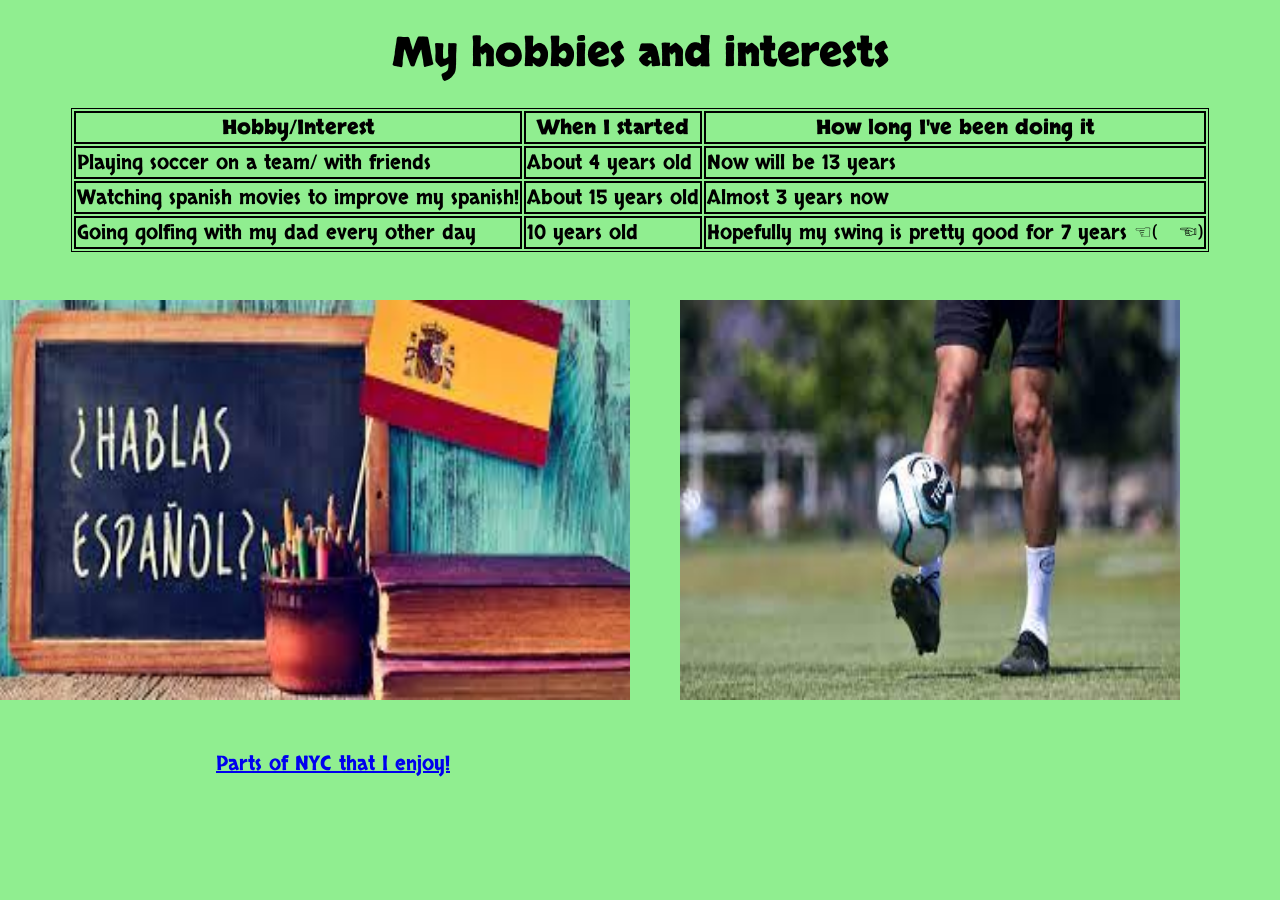
<file: favorite.html>
<!DOCTYPE html>
<html lang="en">
<head>
    <link rel="stylesheet" type="text/css" href="style.css" />
    <meta charset="UTF-8">
    <meta http-equiv="X-UA-Compatible" content="IE=edge">
    <meta name="viewport" content="width=device-width, initial-scale=1.0">
    <title>Alp's Favs!</title>
    <link rel="preconnect" href="https://fonts.googleapis.com">
    <link rel="preconnect" href="https://fonts.gstatic.com" crossorigin>
    <link href="https://fonts.googleapis.com/css2?family=Skranji&display=swap" rel="stylesheet">
    <style>
        table, th, td {
          border:2px solid black;
        }
    </style>
</head>
<body>
    <h1>My hobbies and interests</h1>
    <div>
        <table style="border:1px solid black;margin-left:auto;margin-right:auto;">
            <tr>
              <th>Hobby/Interest</th>
              <th>When I started</th>
              <th>How long I've been doing it</th>
            </tr>
            <tr>
              <td>Playing soccer on a team/ with friends</td>
              <td>About 4 years old</td>
              <td>Now will be 13 years</td>
            </tr>
            <tr>
              <td>Watching spanish movies to improve my spanish!</td>
              <td>About 15 years old</td>
              <td>Almost 3 years now</td>
            </tr>
            <tr>
                <td>Going golfing with my dad every other day</td>
                <td>10 years old</td>
                <td>Hopefully my swing is pretty good for 7 years ☜(ﾟヮﾟ☜)</td>
            </tr>
          </table>
    </div>
    <div style = "position: absolute; right: 100px; top:300px;">
        <img src = "images\soccer.jpg" height="400px" width="500px">
    </div>
    <div style = "position: absolute; left: 100px; top:300px;">
        <img src = "images\golfing.jpg" height="400px" width="500px">
    </div>
    <div style = "position: absolute; right: 650px; top:300px;">
        <img src = "images\hablar.jpg" height="400px" width="650px">
    </div>

    <div class="linksOthersFavs" style="position: absolute; right: 830px; top: 750px;">
        <!-- References to other pages -->
        <a href="spots.html">Parts of NYC that I enjoy!</a>
    </div>
      

</body>
</html>
</file>
<file: style.css>
h1 {text-align: center;} 
h2 {text-align: center;} 
p {text-align: center;} 
.linksOthers {
    text-align: center;
}
body {font-size: 20px;
    font-family: 'Skranji', cursive;
    background-color: lightgreen;}
.skillsList {
    text-align: center;
}
.skillsUL {
    font-size: 25px;
    display: inline-block;
    text-align: left;
}
.audiofile {
    display: flex;
    justify-content: center;
    align-items: center;
}
.spotsList {
    text-align: center;
}
.spotsUL {
    font-size: 25px;
    display: inline-block;
    text-align: left;
}
.spotsForm {
    text-align: center;
}
video {
    display: block;
    margin: 0 auto;
}
</file>
